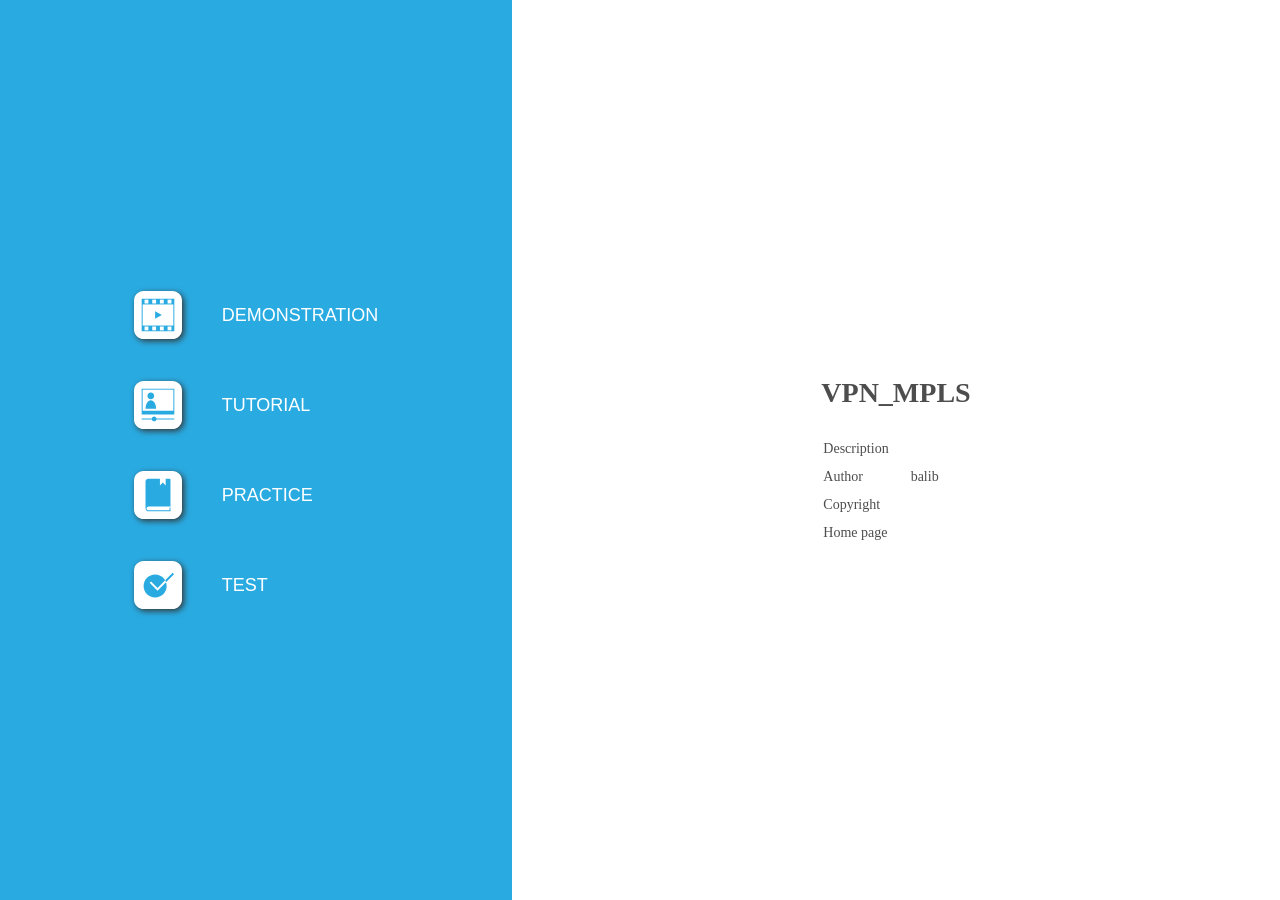
<file: index.html>
﻿<!DOCTYPE html>
<html lang="en-US" dir="ltr">
<head>
	<title>VPN_MPLS</title>
	<meta http-equiv="Content-Type" content="text/html; charset=utf-8"/>
	<meta name="generator" content="ActivePresenter 10.6.2"/>
	<meta name="author" content="balib" />
	<meta name="copyright" content=" " />
	<meta name="description" content=""/>
	<meta name="viewport" content="initial-scale=1.0">
	<meta name="apple-mobile-web-app-capable" content="yes">

	<style>
		body {
			background-color: #ffffff;
			color: #4d4d4d;
			font-family: "Verdana";
			margin: 0px;
			padding: 0px;
			display: flex;
			flex-direction: row;
			min-height: 100vh;
		}
		.ap-mode-buttons-container {
			background-color: #29abe2;
			min-height: 100%;
			flex: 2;
			display: flex;
			justify-content: center;
			align-items: center;
		}
		.ap-mode-buttons {
			background-color: #29abe2;
			display: flex;
			flex-direction: column;
			align-items: flex-start;
			max-width: 100%;
		}
		.ap-mode-button {
			background-color: transparent;
			color: #ffffff;
			border: none;
			margin: 10px;
			text-transform: uppercase;
			display: flex;
			flex-direction: row;
			align-items: center;
		}
		.ap-project-information-container {
			min-height: 100%;
			flex: 3;
			display: flex;
			justify-content: center;
			align-items: center;
		}
		.ap-project-information {
			font-size: 14px;
		}

		.ap-mode-button svg {
			width: 48px;
			height: 48px;
			margin: 10px 20px 10px 20px;
			display: inline-block;
			filter: drop-shadow(2px 2px 3px #333333);
		}

		.ap-mode-button {
		}

		.ap-mode-button:hover {
			background-color: rgba(255, 255, 255, 0.2);
		}

		.ap-mode-button span {
			margin: 10px 20px 10px 20px;
			font-size: 18px;
		}

		h1 {
			font-size: 28px;
			font-weight: bold;
			margin: 25px 0px 25px 0px;
		}

		.ap-project-information td {
			padding: 5px 20px 5px 0px;
		}

		a:link {color:#4d4d4d; text-decoration:none;}
		a:visited {color:#4d4d4d; text-decoration:none}
		a:active {color:#4d4d4d; text-decoration:none}
		a:hover {color:#4d4d4d; text-decoration:none}
		
		@media (max-width: 1024px) and (orientation: portrait) {
			body {
				flex-direction: column;
			}
			.ap-mode-buttons-container {
				width: 100%;
				flex: 3;
			}
			.ap-project-information-container {
				width: 100%;
				flex: 2;
			}
		}
		
		@media (max-width: 640px) and (max-height: 640px) {
			.ap-mode-button svg {
				width: 32px;
				height: 32px;
			}
			.ap-mode-button span {
				margin: 5px 10px 5px 10px;
				font-size: 14px;
			}
			.ap-project-information {
				font-size: 12px;
			}
		}

	</style>

	<script type="text/javascript">
		var language = {"Tutorial":"Tutorial","Description":"Description","Author":"Author","Copyright":"Copyright","TestIntro":"Choose this mode to do a test","Homepage":"Home page","Practice":"Practice","Test":"Test","Demo":"Demonstration","DemoIntro":"Play presentation automatically","TutorialIntro":"Tutorial mode","PracticeIntro":"Choose this mode to practise more","OpenPrezError":"Could not open presentation.\nError: "};
		var PlayModes = {
			DEMO: 1,
			TUT: 2,
			PRAC: 4,
			TEST: 8
		};

		var opmodes = 15;
		function openPrez(url, mode) {
			var fullUrl = '' + url;
			try {
				var margin = 40;
				var top = margin,
					left = margin,
					width = screen.availWidth - 2 * margin,
					height = screen.availHeight - 4 * margin;
				var styles = 'top=' + top + ',left=' + left + ',width=' + width + ',height=' + height
					+ ',location=no,toolbar=no,directories=no,status=no,menubar=no,scrollbars=yes,resizable=yes';
				var owin = window.open(encodeURI(fullUrl), '_blank', styles);
				if (owin)
					owin.focus();
			}
			catch (e) {
				alert(language.OpenPrezError + e);
			}
			return false;
		};
		function setElementText(id, text) {
			document.getElementById(id).innerHTML = text;
		}
		function setElementTitle(id, text) {
			document.getElementById(id).setAttribute('title', text);
		}
		function hideElement(id) {
			document.getElementById(id).style.display = 'none';
		}
	</script>
</head>

<body>
	<div class="ap-mode-buttons-container">
		<div class="ap-mode-buttons">
			<button id="ap-mode-demo" class="ap-mode-button" onclick="openPrez('demo.html')">
				<svg version="1.1" id="Layer_1" xmlns="http://www.w3.org/2000/svg" xmlns:xlink="http://www.w3.org/1999/xlink" x="0px" y="0px" viewBox="0 0 50 50" style="enable-background:new 0 0 50 50;" xml:space="preserve">
					<style type="text/css">
						.st0{fill:#FFFFFF;}
						.st1{fill:#29ABE2;}
					</style>
					<path class="st0" d="M40,50H10C4.48,50,0,45.52,0,40l0-30C0,4.48,4.48,0,10,0l30,0c5.52,0,10,4.48,10,10v30C50,45.52,45.52,50,40,50z"/>
					<rect x="8" y="8" transform="matrix(-1.836970e-16 1 -1 -1.836970e-16 50 3.552714e-15)" class="st1" width="34" height="34"/>
					<rect x="14" y="9" transform="matrix(-1.836970e-16 1 -1 -1.836970e-16 50 3.552714e-15)" class="st0" width="22" height="32"/>
					<rect x="35" y="9" transform="matrix(-1.836970e-16 1 -1 -1.836970e-16 48 -26)" class="st0" width="4" height="4"/>
					<rect x="35" y="37" transform="matrix(-1.836970e-16 1 -1 -1.836970e-16 76 2)" class="st0" width="4" height="4"/>
					<rect x="27" y="9" transform="matrix(-1.836970e-16 1 -1 -1.836970e-16 40 -18)" class="st0" width="4" height="4"/>
					<rect x="27" y="37" transform="matrix(-1.836970e-16 1 -1 -1.836970e-16 68 10)" class="st0" width="4" height="4"/>
					<rect x="19" y="9" transform="matrix(-1.836970e-16 1 -1 -1.836970e-16 32 -10)" class="st0" width="4" height="4"/>
					<rect x="19" y="37" transform="matrix(-1.836970e-16 1 -1 -1.836970e-16 60 18)" class="st0" width="4" height="4"/>
					<rect x="11" y="9" transform="matrix(-1.836970e-16 1 -1 -1.836970e-16 24 -2)" class="st0" width="4" height="4"/>
					<rect x="11" y="37" transform="matrix(-1.836970e-16 1 -1 -1.836970e-16 52 26)" class="st0" width="4" height="4"/>
					<polygon class="st1" points="22,21 29,25 22,29 "/>
				</svg>

				<span id="ap-label-mode-demo">Demonstration</span>
			</button>
			<button id="ap-mode-tutorial" class="ap-mode-button" onclick="openPrez('tutorial.html')">
				<svg version="1.1" id="Layer_1" xmlns="http://www.w3.org/2000/svg" xmlns:xlink="http://www.w3.org/1999/xlink" x="0px" y="0px" viewBox="0 0 50 50" style="enable-background:new 0 0 50 50;" xml:space="preserve">
				<style type="text/css">
					.st0{fill:#FFFFFF;}
					.st1{fill:#29ABE2;}
				</style>
				<path class="st0" d="M40,50H10C4.48,50,0,45.52,0,40l0-30C0,4.48,4.48,0,10,0l30,0c5.52,0,10,4.48,10,10v30C50,45.52,45.52,50,40,50z"/>
				<rect x="11.5" y="4.5" transform="matrix(-1.836970e-16 1 -1 -1.836970e-16 46.5 -3.5)" class="st1" width="27" height="34"/>
				<path class="st1" d="M42,39H23.45c-0.23-1.14-1.24-2-2.45-2s-2.22,0.86-2.45,2H8v1h10.55c0.23,1.14,1.24,2,2.45,2s2.22-0.86,2.45-2 H42V39z"/>
				<rect x="14" y="4" transform="matrix(-1.836970e-16 1 -1 -1.836970e-16 45 -5)" class="st0" width="22" height="32"/>
				<path class="st1" d="M17.5,19L17.5,19c-1.93,0-3.5-1.57-3.5-3.5v0c0-1.93,1.57-3.5,3.5-3.5h0c1.93,0,3.5,1.57,3.5,3.5v0 C21,17.43,19.43,19,17.5,19z"/>
				<path class="st1" d="M12,29c0-4.97,2.46-9,5.5-9s5.5,4.03,5.5,9H12z"/>
				</svg>

				<span id="ap-label-mode-tutorial">Tutorial</span>
			</button>
			<button id="ap-mode-practice" class="ap-mode-button" onclick="openPrez('practice.html')">
				<svg version="1.1" id="Layer_1" xmlns="http://www.w3.org/2000/svg" xmlns:xlink="http://www.w3.org/1999/xlink" x="0px" y="0px" viewBox="0 0 50 50" style="enable-background:new 0 0 50 50;" xml:space="preserve">
				<style type="text/css">
					.st0{fill:#FFFFFF;}
					.st1{fill:#29ABE2;}
				</style>
				<path class="st0" d="M40,50H10C4.48,50,0,45.52,0,40l0-30C0,4.48,4.48,0,10,0l30,0c5.52,0,10,4.48,10,10v30C50,45.52,45.52,50,40,50z"/>
				<path class="st1" d="M15.08,37H38V9c0-0.55-0.45-1-1-1h-4v7l-3-3l-3,3V8H15c-1.66,0-3,1.34-3,3v28c0,1.66,1.34,3,3,3h22h1v-1v-3h-1 v3H15.08C13.93,41,13,40.1,13,39C13,37.9,13.93,37,15.08,37z"/>
				</svg>

				<span id="ap-label-mode-practice">Practice</span>
			</button>
			<button id="ap-mode-test" class="ap-mode-button" onclick="openPrez('test.html')">
				<svg version="1.1" id="Layer_1" xmlns="http://www.w3.org/2000/svg" xmlns:xlink="http://www.w3.org/1999/xlink" x="0px" y="0px" viewBox="0 0 50 50" style="enable-background:new 0 0 50 50;" xml:space="preserve">
					<style type="text/css">
						.st0{fill:#FFFFFF;}
						.st1{fill:#29ABE2;}
					</style>
					<path class="st0" d="M40,50H10C4.48,50,0,45.52,0,40l0-30C0,4.48,4.48,0,10,0l30,0c5.52,0,10,4.48,10,10v30C50,45.52,45.52,50,40,50z"/>
					<path class="st1" d="M10,26L10,26c0-6.63,5.37-12,12-12h0c6.63,0,12,5.37,12,12v0c0,6.63-5.37,12-12,12h0C15.37,38,10,32.63,10,26z"/>
					<path class="st1" d="M41.71,13.71l-1.41-1.41l-7.83,7.83c0.35,0.62,0.64,1.27,0.87,1.95L41.71,13.71z"/>
					<path class="st0" d="M17.71,21.29l-1.41,1.41l8.21,8.21l8.83-8.83c-0.24-0.68-0.53-1.34-0.87-1.95l-7.96,7.96L17.71,21.29z"/>
				</svg>

				<span id="ap-label-mode-test">Test</span>
			</button>
		</div>
	</div>

	<div class="ap-project-information-container">
		<div class="ap-project-information">
			<h1>VPN_MPLS</h1>
			<table>
				<tr>
					<td id="ap-label-description">Description</td>
					<td></td>
				</tr>
				<tr>
					<td id="ap-label-author">Author</td>
					<td>balib</td>
				</tr>
				<tr>
					<td id="ap-label-copyright">Copyright</td>
					<td></td>
				</tr>
				<tr>
					<td id="ap-label-homepage">Homepage</td>
					<td><a href="" target="_blank"></a></td>
				</tr>
			</table>
		</div>
	</div>

	<script>
		if (language) {
			setElementText("ap-label-mode-demo", language.Demo);
			setElementText("ap-label-mode-tutorial", language.Tutorial);
			setElementText("ap-label-mode-practice", language.Practice);
			setElementText("ap-label-mode-test", language.Test);

			setElementTitle("ap-mode-demo", language.DemoIntro);
			setElementTitle("ap-mode-tutorial", language.TutorialIntro);
			setElementTitle("ap-mode-practice", language.PracticeIntro);
			setElementTitle("ap-mode-test", language.TestIntro);

			setElementText("ap-label-description", language.Description);
			setElementText("ap-label-author", language.Author);
			setElementText("ap-label-copyright", language.Copyright);
			setElementText("ap-label-homepage", language.Homepage);
		}

		if (opmodes){
			if ((PlayModes.DEMO & opmodes) != PlayModes.DEMO)
				hideElement("ap-mode-demo");
			if ((PlayModes.TUT & opmodes) != PlayModes.TUT)
				hideElement("ap-mode-tutorial");
			if ((PlayModes.PRAC & opmodes) != PlayModes.PRAC)
				hideElement("ap-mode-practice");
			if ((PlayModes.TEST & opmodes) != PlayModes.TEST)
				hideElement("ap-mode-test");
		}
	</script>
</body>
</html>
</file>
